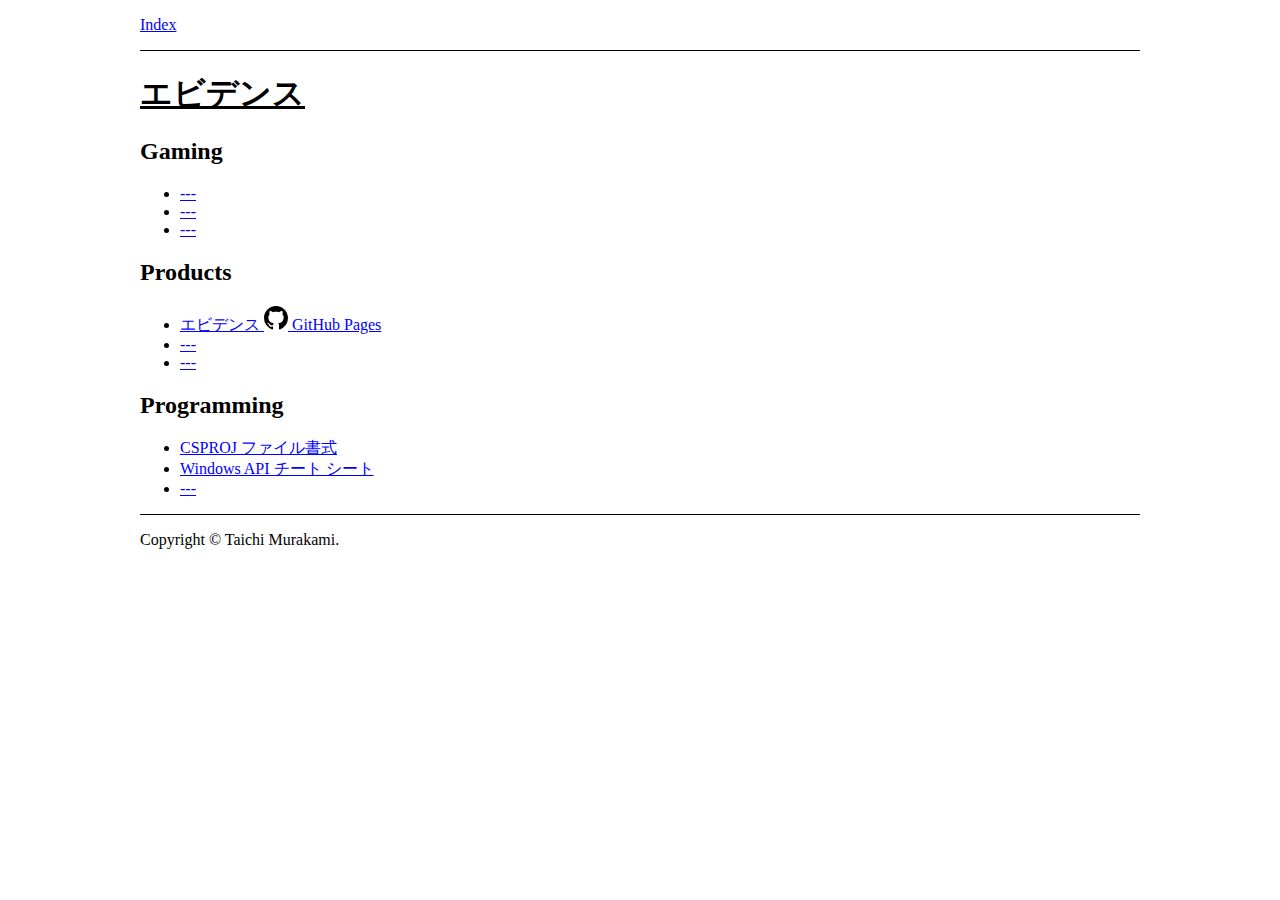
<file: index.html>
﻿<!DOCTYPE html>
<html lang="ja">
<head>
	<meta charset="utf-8" />
	<meta name="viewport" content="width=device-width,initial-scale=1" />
	<link rel="icon" type="image/png" href="./favicon.png" />
	<link rel="stylesheet" type="text/css" href="./index.css" />
	<title>エビデンス</title>
</head>
<body>
	<header>
		<ul>
			<li>
				<a href="./index.html">Index</a>
			</li>
		</ul>
	</header>
	<main>
		<article>
			<h1>エビデンス</h1>
			<section>
				<h2>Gaming</h2>
				<ul>
					<li><a href="#">---</a></li>
					<li><a href="#">---</a></li>
					<li><a href="#">---</a></li>
				</ul>
			</section>
			<section>
				<h2>Products</h2>
				<ul>
					<li>
						<a href="https://murakami20220204.github.io/">エビデンス <img alt="" type="image/svg+xml" src="./github.svg" /> GitHub Pages</a>
					</li>
					<li><a href="#">---</a></li>
					<li><a href="#">---</a></li>
				</ul>
			</section>
			<section>
				<h2>Programming</h2>
				<ul>
					<li><a href="./csproj.html">CSPROJ ファイル書式</a></li>
					<li><a href="./windows-api-cheat-sheet.html">Windows API チート シート</a></li>
					<li><a href="#">---</a></li>
				</ul>
			</section>
		</article>
	</main>
	<footer>
		<ul>
			<li>Copyright &copy; Taichi Murakami.</li>
		</ul>
	</footer>
</body>
</html>
</file>
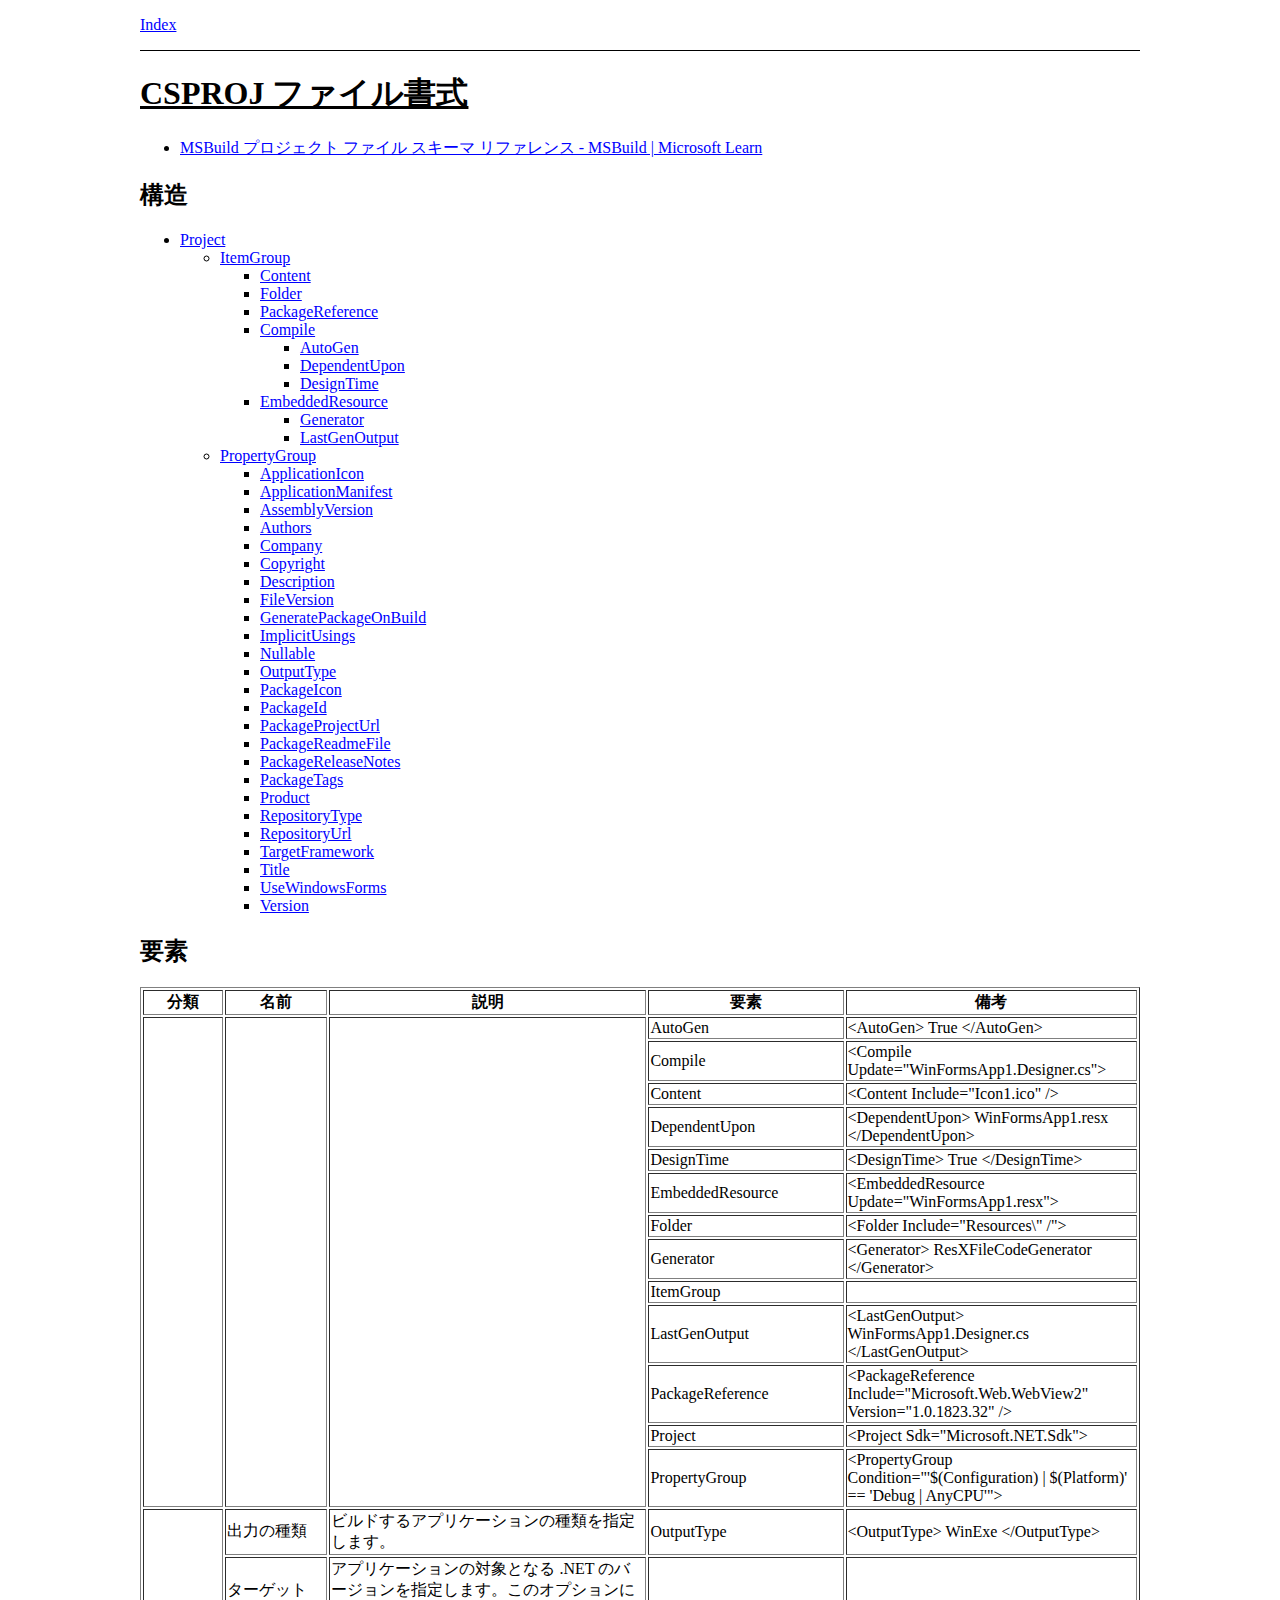
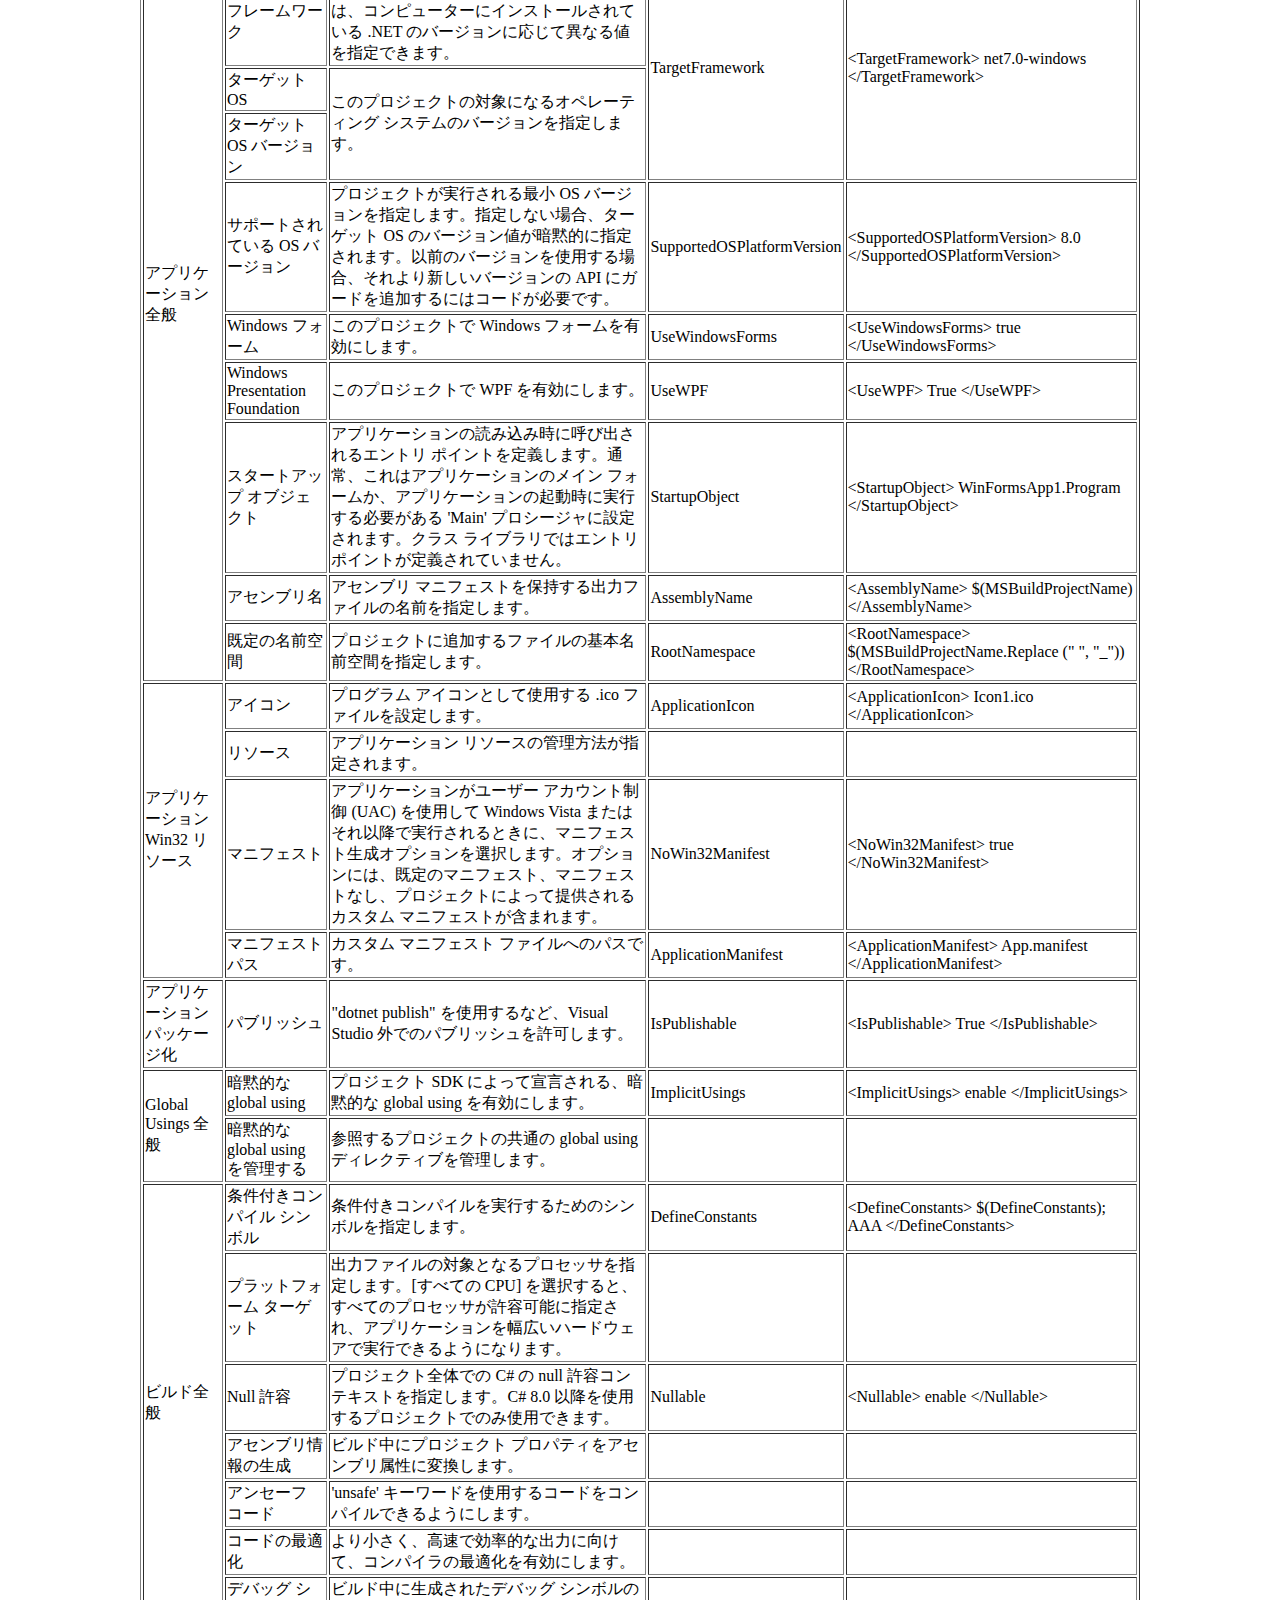
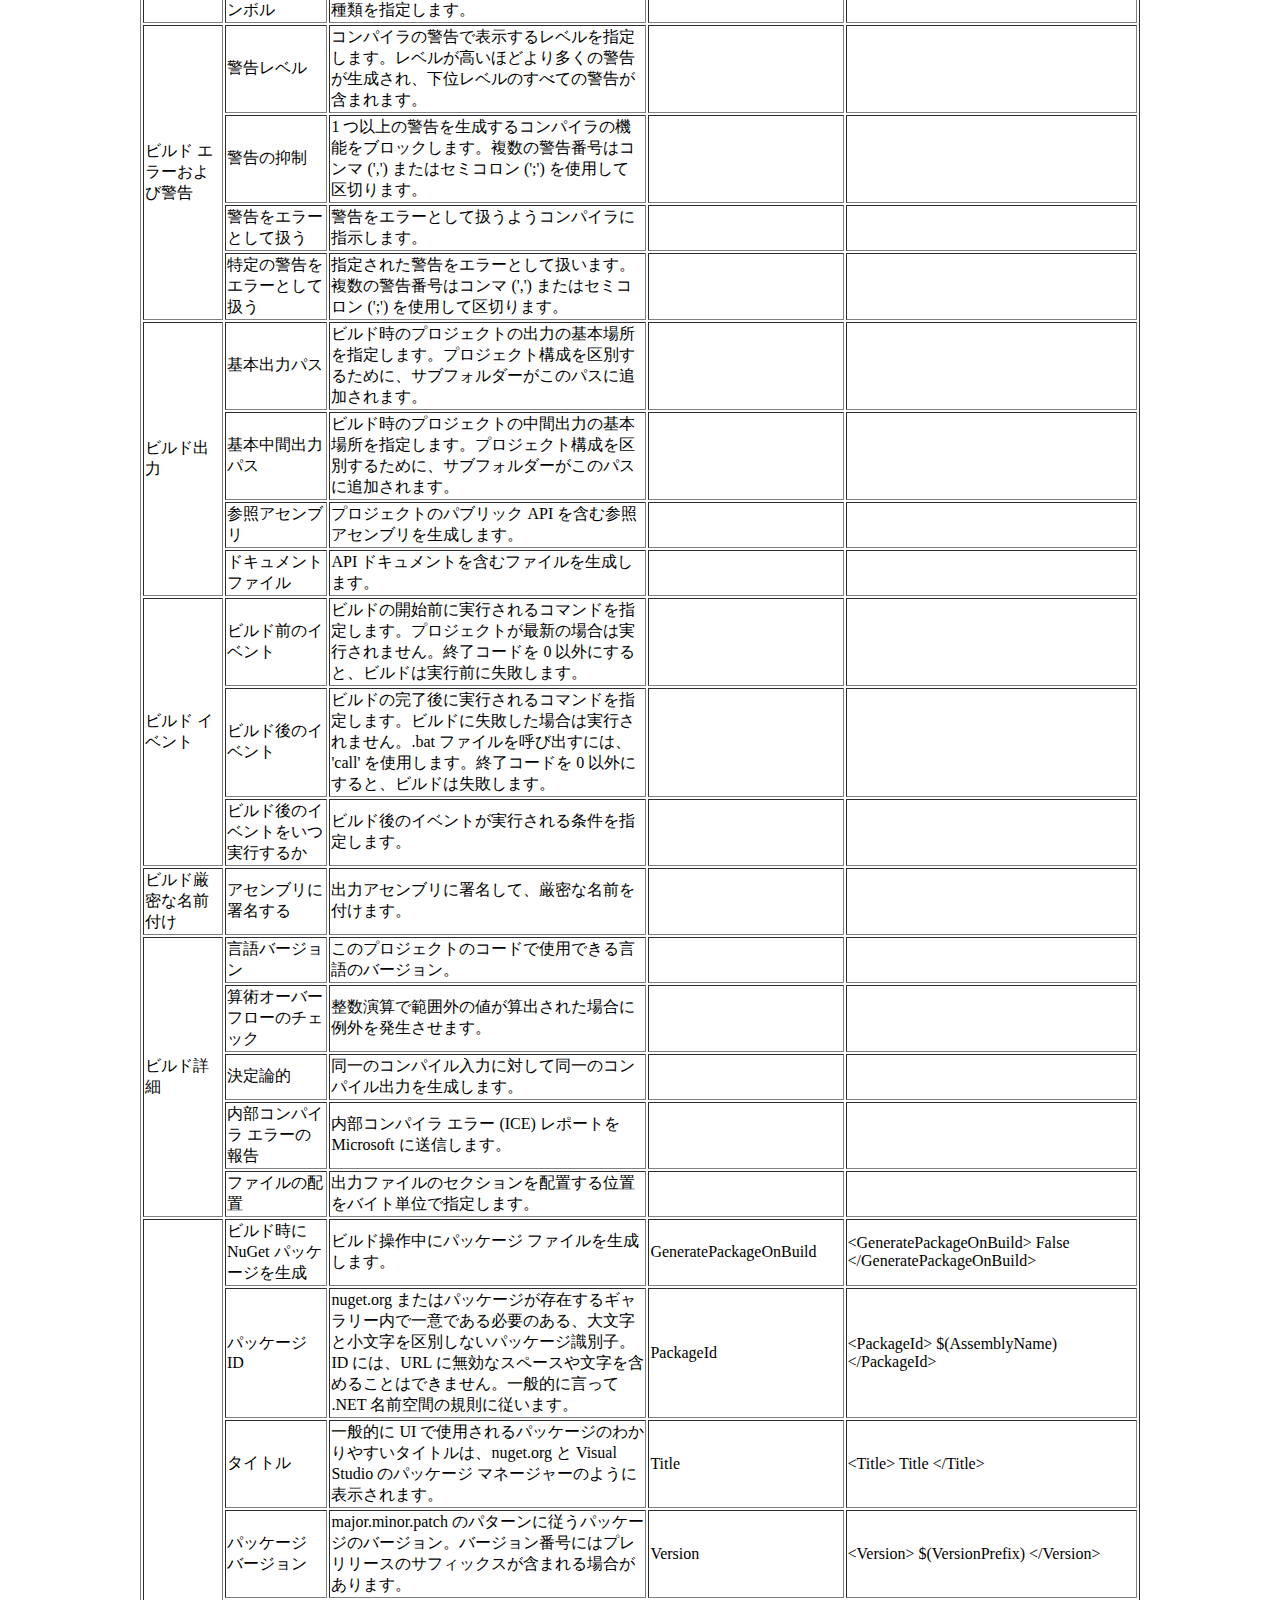
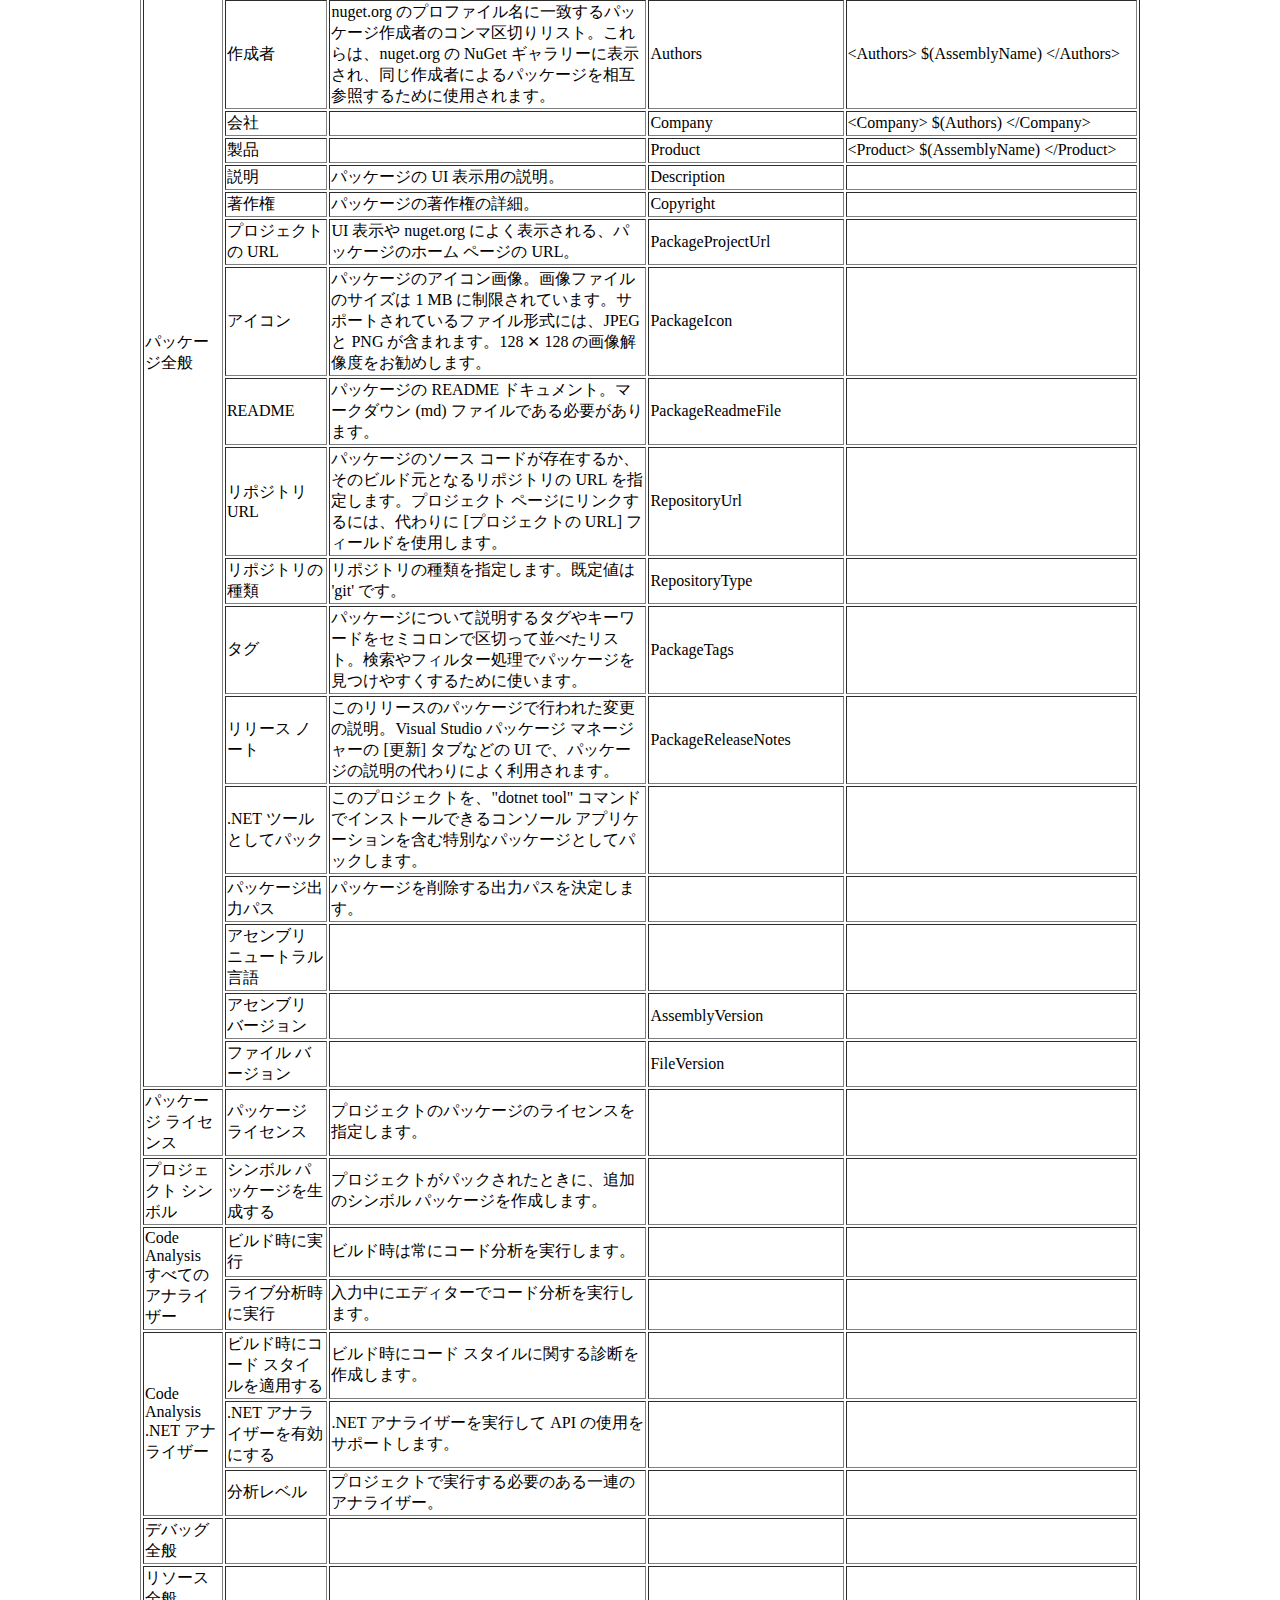
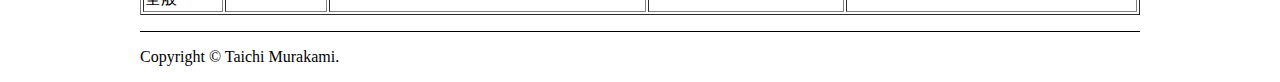
<file: csproj.html>
﻿<!DOCTYPE html>
<html lang="ja">
<head>
	<meta charset="utf-8" />
	<meta name="viewport" content="width=device-width,initial-scale=1" />
	<link rel="icon" type="image/png" href="./favicon.png" />
	<link rel="stylesheet" type="text/css" href="./index.css" />
	<title>CSPROJ ファイル書式</title>
</head>
<body>
	<header>
		<ul>
			<li>
				<a href="./index.html">Index</a>
			</li>
		</ul>
	</header>
	<main>
		<article>
			<h1>CSPROJ ファイル書式</h1>
			<ul>
				<li><a href="https://learn.microsoft.com/ja-jp/visualstudio/msbuild/msbuild-project-file-schema-reference?view=vs-2022">MSBuild プロジェクト ファイル スキーマ リファレンス - MSBuild | Microsoft Learn</a></li>
			</ul>
			<section>
				<h2>構造</h2>
				<ul>
					<li>
						<a href="#Project">Project</a>
						<ul>
							<li>
								<a href="#ItemGroup">ItemGroup</a>
								<ul>
									<li><a href="#Content">Content</a></li>
									<li><a href="#Folder">Folder</a></li>
									<li><a href="#PackageReference">PackageReference</a></li>
									<li>
										<a href="#Compile">Compile</a>
										<ul>
											<li><a href="#AutoGen">AutoGen</a></li>
											<li><a href="#DependentUpon">DependentUpon</a></li>
											<li><a href="#DesignTime">DesignTime</a></li>
										</ul>
									</li>
									<li>
										<a href="#EmbeddedResource">EmbeddedResource</a>
										<ul>
											<li><a href="#Generator">Generator</a></li>
											<li><a href="#LastGenOutput">LastGenOutput</a></li>
										</ul>
									</li>
								</ul>
							</li>
							<li>
								<a href="#PropertyGroup">PropertyGroup</a>
								<ul>
									<li><a href="#ApplicationIcon">ApplicationIcon</a></li>
									<li><a href="#ApplicationManifest">ApplicationManifest</a></li>
									<li><a href="#AssemblyVersion">AssemblyVersion</a></li>
									<li><a href="#Authors">Authors</a></li>
									<li><a href="#Company">Company</a></li>
									<li><a href="#Copyright">Copyright</a></li>
									<li><a href="#Description">Description</a></li>
									<li><a href="#FileVersion">FileVersion</a></li>
									<li><a href="#GeneratePackageOnBuild">GeneratePackageOnBuild</a></li>
									<li><a href="#ImplicitUsings">ImplicitUsings</a></li>
									<li><a href="#Nullable">Nullable</a></li>
									<li><a href="#OutputType">OutputType</a></li>
									<li><a href="#PackageIcon">PackageIcon</a></li>
									<li><a href="#PackageId">PackageId</a></li>
									<li><a href="#PackageProjectUrl">PackageProjectUrl</a></li>
									<li><a href="#PackageReadmeFile">PackageReadmeFile</a></li>
									<li><a href="#PackageReleaseNotes">PackageReleaseNotes</a></li>
									<li><a href="#PackageTags">PackageTags</a></li>
									<li><a href="#Product">Product</a></li>
									<li><a href="#RepositoryType">RepositoryType</a></li>
									<li><a href="#RepositoryUrl">RepositoryUrl</a></li>
									<li><a href="#TargetFramework">TargetFramework</a></li>
									<li><a href="#Title">Title</a></li>
									<li><a href="#UseWindowsForms">UseWindowsForms</a></li>
									<li><a href="#Version">Version</a></li>
								</ul>
							</li>
						</ul>
					</li>
				</ul>
			</section>
			<section>
				<h2>要素</h2>
				<table>
					<thead>
						<tr>
							<th scope="col">分類</th>
							<th scope="col">名前</th>
							<th scope="col">説明</th>
							<th scope="col">要素</th>
							<th scope="col">備考</th>
						</tr>
					</thead>
					<tbody>
						<tr id="AutoGen">
							<td rowspan="13"></td>
							<td rowspan="13"></td>
							<td rowspan="13"></td>
							<td>AutoGen</td>
							<td>&lt;AutoGen&gt; True &lt;/AutoGen&gt;</td>
						</tr>
						<tr id="Compile">
							<td>Compile</td>
							<td>&lt;Compile Update="WinFormsApp1.Designer.cs"&gt;</td>
						</tr>
						<tr id="Content">
							<td>Content</td>
							<td>&lt;Content Include="Icon1.ico" /&gt;</td>
						</tr>
						<tr id="DependentUpon">
							<td>DependentUpon</td>
							<td>&lt;DependentUpon&gt; WinFormsApp1.resx &lt;/DependentUpon&gt;</td>
						</tr>
						<tr id="DesignTime">
							<td>DesignTime</td>
							<td>&lt;DesignTime&gt; True &lt;/DesignTime&gt;</td>
						</tr>
						<tr id="EmbeddedResource">
							<td>EmbeddedResource</td>
							<td>&lt;EmbeddedResource Update="WinFormsApp1.resx"&gt;</td>
						</tr>
						<tr id="Folder">
							<td>Folder</td>
							<td>&lt;Folder Include="Resources\" /"&gt;</td>
						</tr>
						<tr id="Generator">
							<td>Generator</td>
							<td>&lt;Generator&gt; ResXFileCodeGenerator &lt;/Generator&gt;</td>
						</tr>
						<tr id="ItemGroup">
							<td>ItemGroup</td>
							<td></td>
						</tr>
						<tr id="LastGenOutput">
							<td>LastGenOutput</td>
							<td>&lt;LastGenOutput&gt; WinFormsApp1.Designer.cs &lt;/LastGenOutput&gt;</td>
						</tr>
						<tr id="PackageReference">
							<td>PackageReference</td>
							<td>&lt;PackageReference Include="Microsoft.Web.WebView2" Version="1.0.1823.32" /&gt;</td>
						</tr>
						<tr id="Project">
							<td>Project</td>
							<td>&lt;Project Sdk="Microsoft.NET.Sdk"&gt;</td>
						</tr>
						<tr id="PropertyGroup">
							<td>PropertyGroup</td>
							<td>&lt;PropertyGroup Condition="'$(Configuration) | $(Platform)' == 'Debug | AnyCPU'"&gt;</PropertyGroup></td>
						</tr>
						<tr id="OutputType">
							<td rowspan="10">アプリケーション全般</td>
							<td>出力の種類</td>
							<td>ビルドするアプリケーションの種類を指定します。</td>
							<td>OutputType</td>
							<td>&lt;OutputType&gt; WinExe &lt;/OutputType&gt;</td>
						</tr>
						<tr id="TargetFramework">
							<td>ターゲット フレームワーク</td>
							<td>アプリケーションの対象となる .NET のバージョンを指定します。このオプションには、コンピューターにインストールされている .NET のバージョンに応じて異なる値を指定できます。</td>
							<td rowspan="3">TargetFramework</td>
							<td rowspan="3">&lt;TargetFramework&gt; net7.0-windows &lt;/TargetFramework&gt;</td>
						</tr>
						<tr>
							<td>ターゲット OS</td>
							<td rowspan="2">このプロジェクトの対象になるオペレーティング システムのバージョンを指定します。</td>
						</tr>
						<tr>
							<td>ターゲット OS バージョン</td>
						</tr>
						<tr id="SupportedOSPlatformVersion">
							<td>サポートされている OS バージョン</td>
							<td>プロジェクトが実行される最小 OS バージョンを指定します。指定しない場合、ターゲット OS のバージョン値が暗黙的に指定されます。以前のバージョンを使用する場合、それより新しいバージョンの API にガードを追加するにはコードが必要です。</td>
							<td>SupportedOSPlatformVersion</td>
							<td>&lt;SupportedOSPlatformVersion&gt; 8.0 &lt;/SupportedOSPlatformVersion&gt;</td>
						</tr>
						<tr id="UseWindowsForms">
							<td>Windows フォーム</td>
							<td>このプロジェクトで Windows フォームを有効にします。</td>
							<td>UseWindowsForms</td>
							<td>&lt;UseWindowsForms&gt; true &lt;/UseWindowsForms&gt;</td>
						</tr>
						<tr id="UseWPF">
							<td>Windows Presentation Foundation</td>
							<td>このプロジェクトで WPF を有効にします。</td>
							<td>UseWPF</td>
							<td>&lt;UseWPF&gt; True &lt;/UseWPF&gt;</td>
						</tr>
						<tr id="StartupObject">
							<td>スタートアップ オブジェクト</td>
							<td>アプリケーションの読み込み時に呼び出されるエントリ ポイントを定義します。通常、これはアプリケーションのメイン フォームか、アプリケーションの起動時に実行する必要がある 'Main' プロシージャに設定されます。クラス ライブラリではエントリ ポイントが定義されていません。</td>
							<td>StartupObject</td>
							<td>&lt;StartupObject&gt; WinFormsApp1.Program &lt;/StartupObject&gt;</td>
						</tr>
						<tr id="AssemblyName">
							<td>アセンブリ名</td>
							<td>アセンブリ マニフェストを保持する出力ファイルの名前を指定します。</td>
							<td>AssemblyName</td>
							<td>&lt;AssemblyName&gt; $(MSBuildProjectName) &lt;/AssemblyName&gt;</td>
						</tr>
						<tr id="RootNamespace">
							<td>既定の名前空間</td>
							<td>プロジェクトに追加するファイルの基本名前空間を指定します。</td>
							<td>RootNamespace</td>
							<td>&lt;RootNamespace&gt; $(MSBuildProjectName.Replace (" ", "_")) &lt;/RootNamespace&gt;</td>
						</tr>
						<tr id="ApplicationIcon">
							<td rowspan="4">アプリケーション Win32 リソース</td>
							<td>アイコン</td>
							<td>プログラム アイコンとして使用する .ico ファイルを設定します。</td>
							<td>ApplicationIcon</td>
							<td>&lt;ApplicationIcon&gt; Icon1.ico &lt;/ApplicationIcon&gt;</td>
						</tr>
						<tr>
							<td>リソース</td>
							<td>アプリケーション リソースの管理方法が指定されます。</td>
							<td></td>
							<td></td>
						</tr>
						<tr>
							<td>マニフェスト</td>
							<td>アプリケーションがユーザー アカウント制御 (UAC) を使用して Windows Vista またはそれ以降で実行されるときに、マニフェスト生成オプションを選択します。オプションには、既定のマニフェスト、マニフェストなし、プロジェクトによって提供されるカスタム マニフェストが含まれます。</td>
							<td>NoWin32Manifest</td>
							<td>&lt;NoWin32Manifest&gt; true &lt;/NoWin32Manifest&gt;</td>
						</tr>
						<tr id="ApplicationManifest">
							<td>マニフェスト パス</td>
							<td>カスタム マニフェスト ファイルへのパスです。</td>
							<td>ApplicationManifest</td>
							<td>&lt;ApplicationManifest&gt; App.manifest &lt;/ApplicationManifest&gt;</td>
						</tr>
						<tr id="IsPublishable">
							<td>アプリケーション パッケージ化</td>
							<td>パブリッシュ</td>
							<td>"dotnet publish" を使用するなど、Visual Studio 外でのパブリッシュを許可します。</td>
							<td>IsPublishable</td>
							<td>&lt;IsPublishable&gt; True &lt;/IsPublishable&gt;</td>
						</tr>
						<tr id="ImplicitUsings">
							<td rowspan="2">Global Usings 全般</td>
							<td>暗黙的な global using</td>
							<td>プロジェクト SDK によって宣言される、暗黙的な global using を有効にします。</td>
							<td>ImplicitUsings</td>
							<td>&lt;ImplicitUsings&gt; enable &lt;/ImplicitUsings&gt;</td>
						</tr>
						<tr>
							<td>暗黙的な global using を管理する</td>
							<td>参照するプロジェクトの共通の global using ディレクティブを管理します。</td>
							<td></td>
							<td></td>
						</tr>
						<tr>
							<td rowspan="7">ビルド全般</td>
							<td>条件付きコンパイル シンボル</td>
							<td>条件付きコンパイルを実行するためのシンボルを指定します。</td>
							<td>DefineConstants</td>
							<td>&lt;DefineConstants&gt; $(DefineConstants); AAA &lt;/DefineConstants&gt;</td>
						</tr>
						<tr>
							<td>プラットフォーム ターゲット</td>
							<td>出力ファイルの対象となるプロセッサを指定します。[すべての CPU] を選択すると、すべてのプロセッサが許容可能に指定され、アプリケーションを幅広いハードウェアで実行できるようになります。</td>
							<td></td>
							<td></td>
						</tr>
						<tr>
							<td>Null 許容</td>
							<td>プロジェクト全体での C# の null 許容コンテキストを指定します。C# 8.0 以降を使用するプロジェクトでのみ使用できます。</td>
							<td>Nullable</td>
							<td>&lt;Nullable&gt; enable &lt;/Nullable&gt;</td>
						</tr>
						<tr>
							<td>アセンブリ情報の生成</td>
							<td>ビルド中にプロジェクト プロパティをアセンブリ属性に変換します。</td>
							<td></td>
							<td></td>
						</tr>
						<tr>
							<td>アンセーフ コード</td>
							<td>'unsafe' キーワードを使用するコードをコンパイルできるようにします。</td>
							<td></td>
							<td></td>
						</tr>
						<tr>
							<td>コードの最適化</td>
							<td>より小さく、高速で効率的な出力に向けて、コンパイラの最適化を有効にします。</td>
							<td></td>
							<td></td>
						</tr>
						<tr>
							<td>デバッグ シンボル</td>
							<td>ビルド中に生成されたデバッグ シンボルの種類を指定します。</td>
							<td></td>
							<td></td>
						</tr>
						<tr>
							<td rowspan="4">ビルド エラーおよび警告</td>
							<td>警告レベル</td>
							<td>コンパイラの警告で表示するレベルを指定します。レベルが高いほどより多くの警告が生成され、下位レベルのすべての警告が含まれます。</td>
							<td></td>
							<td></td>
						</tr>
						<tr>
							<td>警告の抑制</td>
							<td>1 つ以上の警告を生成するコンパイラの機能をブロックします。複数の警告番号はコンマ (',') またはセミコロン (';') を使用して区切ります。</td>
							<td></td>
							<td></td>
						</tr>
						<tr>
							<td>警告をエラーとして扱う</td>
							<td>警告をエラーとして扱うようコンパイラに指示します。</td>
							<td></td>
							<td></td>
						</tr>
						<tr>
							<td>特定の警告をエラーとして扱う</td>
							<td>指定された警告をエラーとして扱います。複数の警告番号はコンマ (',') またはセミコロン (';') を使用して区切ります。</td>
							<td></td>
							<td></td>
						</tr>
						<tr>
							<td rowspan="4">ビルド出力</td>
							<td>基本出力パス</td>
							<td>ビルド時のプロジェクトの出力の基本場所を指定します。プロジェクト構成を区別するために、サブフォルダーがこのパスに追加されます。</td>
							<td></td>
							<td></td>
						</tr>
						<tr>
							<td>基本中間出力パス</td>
							<td>ビルド時のプロジェクトの中間出力の基本場所を指定します。プロジェクト構成を区別するために、サブフォルダーがこのパスに追加されます。</td>
							<td></td>
							<td></td>
						</tr>
						<tr>
							<td>参照アセンブリ</td>
							<td>プロジェクトのパブリック API を含む参照アセンブリを生成します。</td>
							<td></td>
							<td></td>
						</tr>
						<tr>
							<td>ドキュメント ファイル</td>
							<td>API ドキュメントを含むファイルを生成します。</td>
							<td></td>
							<td></td>
						</tr>
						<tr>
							<td rowspan="3">ビルド イベント</td>
							<td>ビルド前のイベント</td>
							<td>ビルドの開始前に実行されるコマンドを指定します。プロジェクトが最新の場合は実行されません。終了コードを 0 以外にすると、ビルドは実行前に失敗します。</td>
							<td></td>
							<td></td>
						</tr>
						<tr>
							<td>ビルド後のイベント</td>
							<td>ビルドの完了後に実行されるコマンドを指定します。ビルドに失敗した場合は実行されません。.bat ファイルを呼び出すには、 'call' を使用します。終了コードを 0 以外にすると、ビルドは失敗します。</td>
							<td></td>
							<td></td>
						</tr>
						<tr>
							<td>ビルド後のイベントをいつ実行するか</td>
							<td>ビルド後のイベントが実行される条件を指定します。</td>
							<td></td>
							<td></td>
						</tr>
						<tr>
							<td>ビルド厳密な名前付け</td>
							<td>アセンブリに署名する</td>
							<td>出力アセンブリに署名して、厳密な名前を付けます。</td>
							<td></td>
							<td></td>
						</tr>
						<tr>
							<td rowspan="5">ビルド詳細</td>
							<td>言語バージョン</td>
							<td>このプロジェクトのコードで使用できる言語のバージョン。</td>
							<td></td>
							<td></td>
						</tr>
						<tr>
							<td>算術オーバーフローのチェック</td>
							<td>整数演算で範囲外の値が算出された場合に例外を発生させます。</td>
							<td></td>
							<td></td>
						</tr>
						<tr>
							<td>決定論的</td>
							<td>同一のコンパイル入力に対して同一のコンパイル出力を生成します。</td>
							<td></td>
							<td></td>
						</tr>
						<tr>
							<td>内部コンパイラ エラーの報告</td>
							<td>内部コンパイラ エラー (ICE) レポートを Microsoft に送信します。</td>
							<td></td>
							<td></td>
						</tr>
						<tr>
							<td>ファイルの配置</td>
							<td>出力ファイルのセクションを配置する位置をバイト単位で指定します。</td>
							<td></td>
							<td></td>
						</tr>
						<tr id="GeneratePackageOnBuild">
							<td rowspan="21">パッケージ全般</td>
							<td>ビルド時に NuGet パッケージを生成</td>
							<td>ビルド操作中にパッケージ ファイルを生成します。</td>
							<td>GeneratePackageOnBuild</td>
							<td>&lt;GeneratePackageOnBuild&gt; False &lt;/GeneratePackageOnBuild&gt;</td>
						</tr>
						<tr id="PackageId">
							<td>パッケージ ID</td>
							<td>nuget.org またはパッケージが存在するギャラリー内で一意である必要のある、大文字と小文字を区別しないパッケージ識別子。ID には、URL に無効なスペースや文字を含めることはできません。一般的に言って .NET 名前空間の規則に従います。</td>
							<td>PackageId</td>
							<td>&lt;PackageId&gt; $(AssemblyName) &lt;/PackageId&gt;</td>
						</tr>
						<tr id="Title">
							<td>タイトル</td>
							<td>一般的に UI で使用されるパッケージのわかりやすいタイトルは、nuget.org と Visual Studio のパッケージ マネージャーのように表示されます。</td>
							<td>Title</td>
							<td>&lt;Title&gt; Title &lt;/Title&gt;</td>
						</tr>
						<tr id="Version">
							<td>パッケージ バージョン</td>
							<td>major.minor.patch のパターンに従うパッケージのバージョン。バージョン番号にはプレリリースのサフィックスが含まれる場合があります。</td>
							<td>Version</td>
							<td>&lt;Version&gt; $(VersionPrefix) &lt;/Version&gt;</td>
						</tr>
						<tr id="Authors">
							<td>作成者</td>
							<td>nuget.org のプロファイル名に一致するパッケージ作成者のコンマ区切りリスト。これらは、nuget.org の NuGet ギャラリーに表示され、同じ作成者によるパッケージを相互参照するために使用されます。</td>
							<td>Authors</td>
							<td>&lt;Authors&gt; $(AssemblyName) &lt;/Authors&gt;</td>
						</tr>
						<tr id="Company">
							<td>会社</td>
							<td></td>
							<td>Company</td>
							<td>&lt;Company&gt; $(Authors) &lt;/Company&gt;</td>
						</tr>
						<tr id="Product">
							<td>製品</td>
							<td></td>
							<td>Product</td>
							<td>&lt;Product&gt; $(AssemblyName) &lt;/Product&gt;</td>
						</tr>
						<tr id="Description">
							<td>説明</td>
							<td>パッケージの UI 表示用の説明。</td>
							<td>Description</td>
							<td></td>
						</tr>
						<tr id="Copyright">
							<td>著作権</td>
							<td>パッケージの著作権の詳細。</td>
							<td>Copyright</td>
							<td></td>
						</tr>
						<tr id="PackageProjectUrl">
							<td>プロジェクトの URL</td>
							<td>UI 表示や nuget.org によく表示される、パッケージのホーム ページの URL。</td>
							<td>PackageProjectUrl</td>
							<td></td>
						</tr>
						<tr>
							<td>アイコン</td>
							<td>パッケージのアイコン画像。画像ファイルのサイズは 1 MB に制限されています。サポートされているファイル形式には、JPEG と PNG が含まれます。128 &Cross; 128 の画像解像度をお勧めします。</td>
							<td>PackageIcon</td>
							<td></td>
						</tr>
						<tr>
							<td>README</td>
							<td>パッケージの README ドキュメント。マークダウン (md) ファイルである必要があります。</td>
							<td>PackageReadmeFile</td>
							<td></td>
						</tr>
						<tr>
							<td>リポジトリ URL</td>
							<td>パッケージのソース コードが存在するか、そのビルド元となるリポジトリの URL を指定します。プロジェクト ページにリンクするには、代わりに [プロジェクトの URL] フィールドを使用します。</td>
							<td>RepositoryUrl</td>
							<td></td>
						</tr>
						<tr>
							<td>リポジトリの種類</td>
							<td>リポジトリの種類を指定します。既定値は 'git' です。</td>
							<td>RepositoryType</td>
							<td></td>
						</tr>
						<tr>
							<td>タグ</td>
							<td>パッケージについて説明するタグやキーワードをセミコロンで区切って並べたリスト。検索やフィルター処理でパッケージを見つけやすくするために使います。</td>
							<td>PackageTags</td>
							<td></td>
						</tr>
						<tr>
							<td>リリース ノート</td>
							<td>このリリースのパッケージで行われた変更の説明。Visual Studio パッケージ マネージャーの [更新] タブなどの UI で、パッケージの説明の代わりによく利用されます。</td>
							<td>PackageReleaseNotes</td>
							<td></td>
						</tr>
						<tr>
							<td>.NET ツールとしてパック</td>
							<td>このプロジェクトを、"dotnet tool" コマンドでインストールできるコンソール アプリケーションを含む特別なパッケージとしてパックします。</td>
							<td></td>
							<td></td>
						</tr>
						<tr>
							<td>パッケージ出力パス</td>
							<td>パッケージを削除する出力パスを決定します。</td>
							<td></td>
							<td></td>
						</tr>
						<tr>
							<td>アセンブリ ニュートラル言語</td>
							<td></td>
							<td></td>
							<td></td>
						</tr>
						<tr>
							<td>アセンブリ バージョン</td>
							<td></td>
							<td>AssemblyVersion</td>
							<td></td>
						</tr>
						<tr>
							<td>ファイル バージョン</td>
							<td></td>
							<td>FileVersion</td>
							<td></td>
						</tr>
						<tr>
							<td>パッケージ ライセンス</td>
							<td>パッケージ ライセンス</td>
							<td>プロジェクトのパッケージのライセンスを指定します。</td>
							<td></td>
							<td></td>
						</tr>
						<tr>
							<td>プロジェクト シンボル</td>
							<td>シンボル パッケージを生成する</td>
							<td>プロジェクトがパックされたときに、追加のシンボル パッケージを作成します。</td>
							<td></td>
							<td></td>
						</tr>
						<tr>
							<td rowspan="2">Code Analysis すべてのアナライザー</td>
							<td>ビルド時に実行</td>
							<td>ビルド時は常にコード分析を実行します。</td>
							<td></td>
							<td></td>
						</tr>
						<tr>
							<td>ライブ分析時に実行</td>
							<td>入力中にエディターでコード分析を実行します。</td>
							<td></td>
							<td></td>
						</tr>
						<tr>
							<td rowspan="3">Code Analysis .NET アナライザー</td>
							<td>ビルド時にコード スタイルを適用する</td>
							<td>ビルド時にコード スタイルに関する診断を作成します。</td>
							<td></td>
							<td></td>
						</tr>
						<tr>
							<td>.NET アナライザーを有効にする</td>
							<td>.NET アナライザーを実行して API の使用をサポートします。</td>
							<td></td>
							<td></td>
						</tr>
						<tr>
							<td>分析レベル</td>
							<td>プロジェクトで実行する必要のある一連のアナライザー。</td>
							<td></td>
							<td></td>
						</tr>
						<tr>
							<td>デバッグ全般</td>
							<td></td>
							<td></td>
							<td></td>
							<td></td>
						</tr>
						<tr>
							<td>リソース全般</td>
							<td></td>
							<td></td>
							<td></td>
							<td></td>
						</tr>
					</tbody>
				</table>
			</section>
		</article>
	</main>
	<footer>
		<ul>
			<li>Copyright &copy; Taichi Murakami.</li>
		</ul>
	</footer>
</body>
</html>
</file>
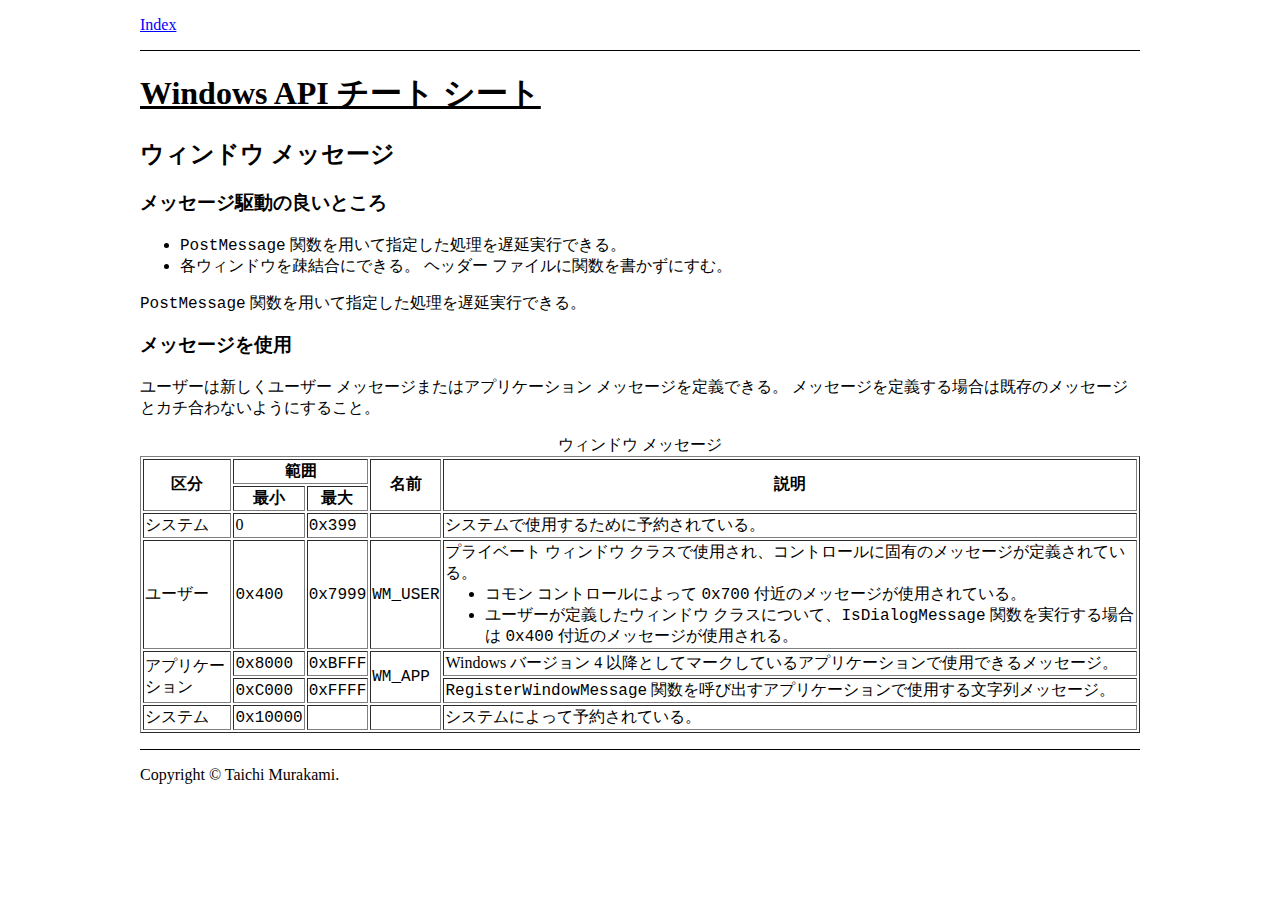
<file: windows-api-cheat-sheet.html>
﻿<!DOCTYPE html>
<html lang="ja">
<head>
	<meta charset="utf-8" />
	<meta name="viewport" content="width=device-width,initial-scale=1" />
	<link rel="icon" type="image/png" href="./favicon.png" />
	<link rel="stylesheet" type="text/css" href="./index.css" />
	<title>Windows API チート シート</title>
</head>
<body>
	<header>
		<ul>
			<li>
				<a href="./index.html">Index</a>
			</li>
		</ul>
	</header>
	<main>
		<article>
			<h1>Windows API チート シート</h1>
			<section>
				<h2>ウィンドウ メッセージ</h2>
				<section>
					<h3>メッセージ駆動の良いところ</h3>
					<ul>
						<li>
							<code>PostMessage</code> 関数を用いて指定した処理を遅延実行できる。
						</li>
						<li>
							各ウィンドウを疎結合にできる。
							ヘッダー ファイルに関数を書かずにすむ。
						</li>
					</ul>
					<p><code>PostMessage</code> 関数を用いて指定した処理を遅延実行できる。</p>
				</section>
				<section>
					<h3>メッセージを使用</h3>
					<p>
						ユーザーは新しくユーザー メッセージまたはアプリケーション メッセージを定義できる。
						メッセージを定義する場合は既存のメッセージとカチ合わないようにすること。
					</p>
					<table>
						<caption>ウィンドウ メッセージ</caption>
						<thead>
							<tr>
								<th rowspan="2" scope="col">区分</th>
								<th colspan="2" scope="col">範囲</th>
								<th rowspan="2" scope="col">名前</th>
								<th rowspan="2" scope="col">説明</th>
							</tr>
							<tr>
								<th scope="col">最小</th>
								<th scope="col">最大</th>
							</tr>
						</thead>
						<tbody>
							<tr>
								<td>システム</td>
								<td>0</td>
								<td><code>0x399</code></td>
								<td></td>
								<td>システムで使用するために予約されている。</td>
							</tr>
							<tr>
								<td>ユーザー</td>
								<td><code>0x400</code></td>
								<td><code>0x7999</code></td>
								<td><code>WM_USER</code></td>
								<td>
									プライベート ウィンドウ クラスで使用され、コントロールに固有のメッセージが定義されている。
									<ul>
										<li>コモン コントロールによって <code>0x700</code> 付近のメッセージが使用されている。</li>
										<li>ユーザーが定義したウィンドウ クラスについて、<code>IsDialogMessage</code> 関数を実行する場合は <code>0x400</code> 付近のメッセージが使用される。</li>
									</ul>
									
								</td>
							</tr>
							<tr>
								<td rowspan="2">アプリケーション</td>
								<td><code>0x8000</code></td>
								<td><code>0xBFFF</code></td>
								<td rowspan="2"><code>WM_APP</code></td>
								<td>Windows バージョン 4 以降としてマークしているアプリケーションで使用できるメッセージ。</td>
							</tr>
							<tr>
								<td><code>0xC000</code></td>
								<td><code>0xFFFF</code></td>
								<td>
									<code>RegisterWindowMessage</code> 関数を呼び出すアプリケーションで使用する文字列メッセージ。
								</td>
							</tr>
							<tr>
								<td>システム</td>
								<td><code>0x10000</code></td>
								<td></td>
								<td></td>
								<td>システムによって予約されている。</td>
							</tr>
						</tbody>
					</table>
				</section>
			</section>
		</article>
	</main>
	<footer>
		<ul>
			<li>Copyright &copy; Taichi Murakami.</li>
		</ul>
	</footer>
</body>
</html>
</file>
<file: index.css>
﻿a {
	color: blue;
}
a:visited {
	color: purple;
}
article {
	margin: 1em auto;
	max-width: 1000px;
}
code {
	font-family: 'Courier New', Courier, monospace;
}
footer {
	border-block-start: 1px solid black;
	margin: 1em auto;
	max-width: 1000px;
}
footer ul {
	list-style: none;
	padding-inline-start: 0;
}
h1 {
	text-decoration: underline;
}
header {
	border-block-end: 1px solid black;
	margin: 1em auto;
	max-width: 1000px;
}
header ul {
	list-style: none;
	padding-inline-start: 0;
}
html {
	background-color: white;
	color: black;
}
li img {
	height: 1.5em;
}
table {
	border: 1px outset gray;
}
table ul {
	margin-block-end: 0;
	margin-block-start: 0;
}
td {
	border: 1px inset gray;
}
th {
	border: 1px inset gray;
}
@media (prefers-color-scheme: dark) {
	a {
		color: yellow;
	}
	a:visited {
		color: green;
	}
	footer {
		border-block-start-color: white;
	}
	header {
		border-block-end-color: white;
	}
	html {
		background-color: black;
		color: white;
	}
	img[type='image/svg+xml'] {
		filter: invert();
	}
}
</file>
